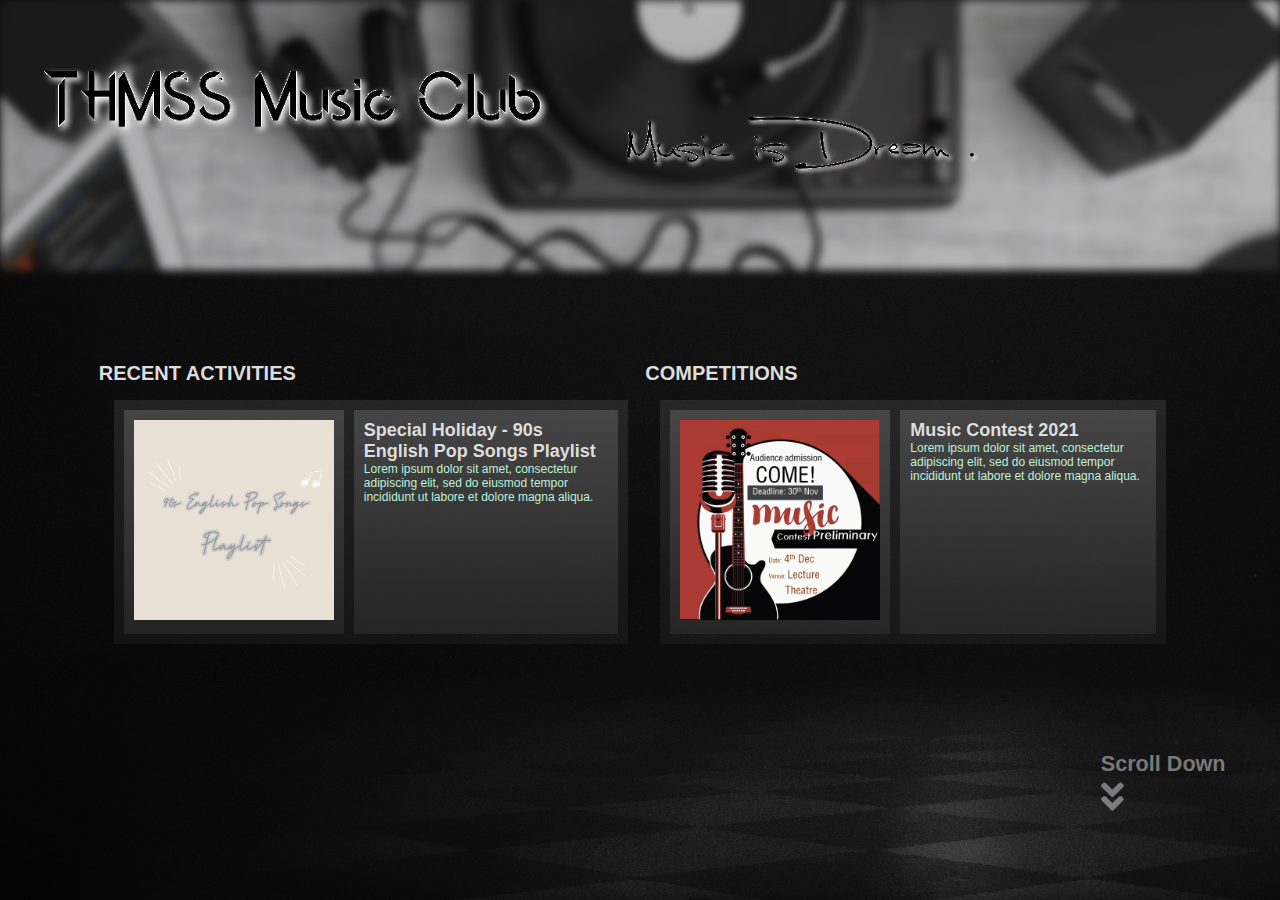
<file: index.html>
<!DOCTYPE html>
<html lang="en" dir="ltr">
  <head>
    <meta charset="utf-8">
    <meta name="viewport" content="width=device-width, initial-scale=1">
    <title>THMSS Music Club - Homepage</title>
    <link rel="stylesheet" href="css/style.css">
    <link rel="stylesheet" href="https://use.fontawesome.com/releases/v5.15.4/css/all.css">
    <!--The above outline link only contains icons. Please inform me if there is any problem with it.-->
  </head>
  <body>
    <div class="container"><!--parent-->
      <div class="page">
        <div class="head-section"><!--head-->
          <img src="img/banner.png" class="head-banner">
          <img src="img/logo.png" class="head-logo">
          <img src="img/slogan.png" class="head-slogan">
        </div>
        <div class="main-section"><!--main-->
          <div class="inner-width">
            <table>
              <tr>
                <td>
                  <div class="main-container">
                    <h2 class="section-subtitle">Recent Activities</h2>
                    <div class="main-box">
                      <div class="grid">
                        <div class="item1"><img src="img/acti5_1.png" style="width: 200px;" class="roll"></div>
                        <div class="item2">
                          <h2>Special Holiday - 90s English Pop Songs Playlist</h2>
                          <p>Lorem ipsum dolor sit amet, consectetur adipiscing elit, sed do eiusmod tempor incididunt ut labore et dolore magna aliqua.</p>
                        </div>
                      </div>
                    </div>
                  </div>
                </td>
                <td>
                  <div class="main-container">
                    <h2 class="section-subtitle">Competitions</h2>
                    <div class="main-box">
                      <div class="grid">
                        <div class="item1"><img src="img/contest.png" style="width: 200px;"></div>
                        <div class="item2">
                          <h2>Music Contest 2021</h2>
                          <p>Lorem ipsum dolor sit amet, consectetur adipiscing elit, sed do eiusmod tempor incididunt ut labore et dolore magna aliqua.</p>
                        </div>
                      </div>
                    </div>
                  </div>
                </td>
              </tr>
            </table>
          </div>
          <div class="bottom">
            <h3>Scroll Down</h3>
            <i class="fas fa-angle-double-down"></i>
          </div>
        </div>
      </div>
        <!--height head = 30vh, main height = 70vh-->
        <!--height head + height main = height nav = 100% page viewport height-->
      <div class="page">
        <div class="nav-section"><!--navigation-->
          <div class="inner-width">
            <h1 class="section-title">Navigation</h1>
            <div class="border"></div>
            <div class="nav-container"><!--navigation boxes-->

              <div class="nav-box"><a href="about.html">
                <div class="nav-icon">
                  <i class="fas fa-info"></i>
                </div>
                <div class="nav-title">About Us</div>
                <div class="nav-desc">
                  Lorem ipsum dolor sit amet, consectetur adipiscing elit, sed do eiusmod tempor incididunt ut labore et dolore magna aliqua.
                </div>
              </a>
              </div>

              <div class="nav-box"><a href="acti.html">
                <div class="nav-icon">
                  <i class="fas fa-compact-disc"></i>
                </div>
                <div class="nav-title">Activities</div>
                <div class="nav-desc">
                  Lorem ipsum dolor sit amet, consectetur adipiscing elit, sed do eiusmod tempor incididunt ut labore et dolore magna aliqua.
                </div>
              </a>
              </div>

              <div class="nav-box"><a href="comp.html">
                <div class="nav-icon">
                  <i class="fas fa-fist-raised"></i>
                </div>
                <div class="nav-title">Competitions</div>
                <div class="nav-desc">
                  Lorem ipsum dolor sit amet, consectetur adipiscing elit, sed do eiusmod tempor incididunt ut labore et dolore magna aliqua.
                </div>
              </a>
              </div>

              <div class="nav-box"><a href="gall.html">
                <div class="nav-icon">
                  <i class="fas fa-photo-video"></i>
                </div>
                <div class="nav-title">Gallery</div>
                <div class="nav-desc">
                  Lorem ipsum dolor sit amet, consectetur adipiscing elit, sed do eiusmod tempor incididunt ut labore et dolore magna aliqua.
                </div>
              </a>
              </div>

              <div class="nav-box"><a href="memb.html">
                <div class="nav-icon">
                  <i class="fas fa-users"></i>
                </div>
                <div class="nav-title">Members</div>
                <div class="nav-desc">
                  Lorem ipsum dolor sit amet, consectetur adipiscing elit, sed do eiusmod tempor incididunt ut labore et dolore magna aliqua.
                </div>
              </a>
              </div>

              <div class="nav-box"><a href="music.html">
                <div class="nav-icon">
                  <i class="fas fa-music"></i>
                </div>
                <div class="nav-title">Music Room</div>
                <div class="nav-desc">
                  Lorem ipsum dolor sit amet, consectetur adipiscing elit, sed do eiusmod tempor incididunt ut labore et dolore magna aliqua.
                </div>
              </a>
              </div>

            </div>
          </div>
        </div>
      </div>
    </div>
  </body>
</html>
</file>
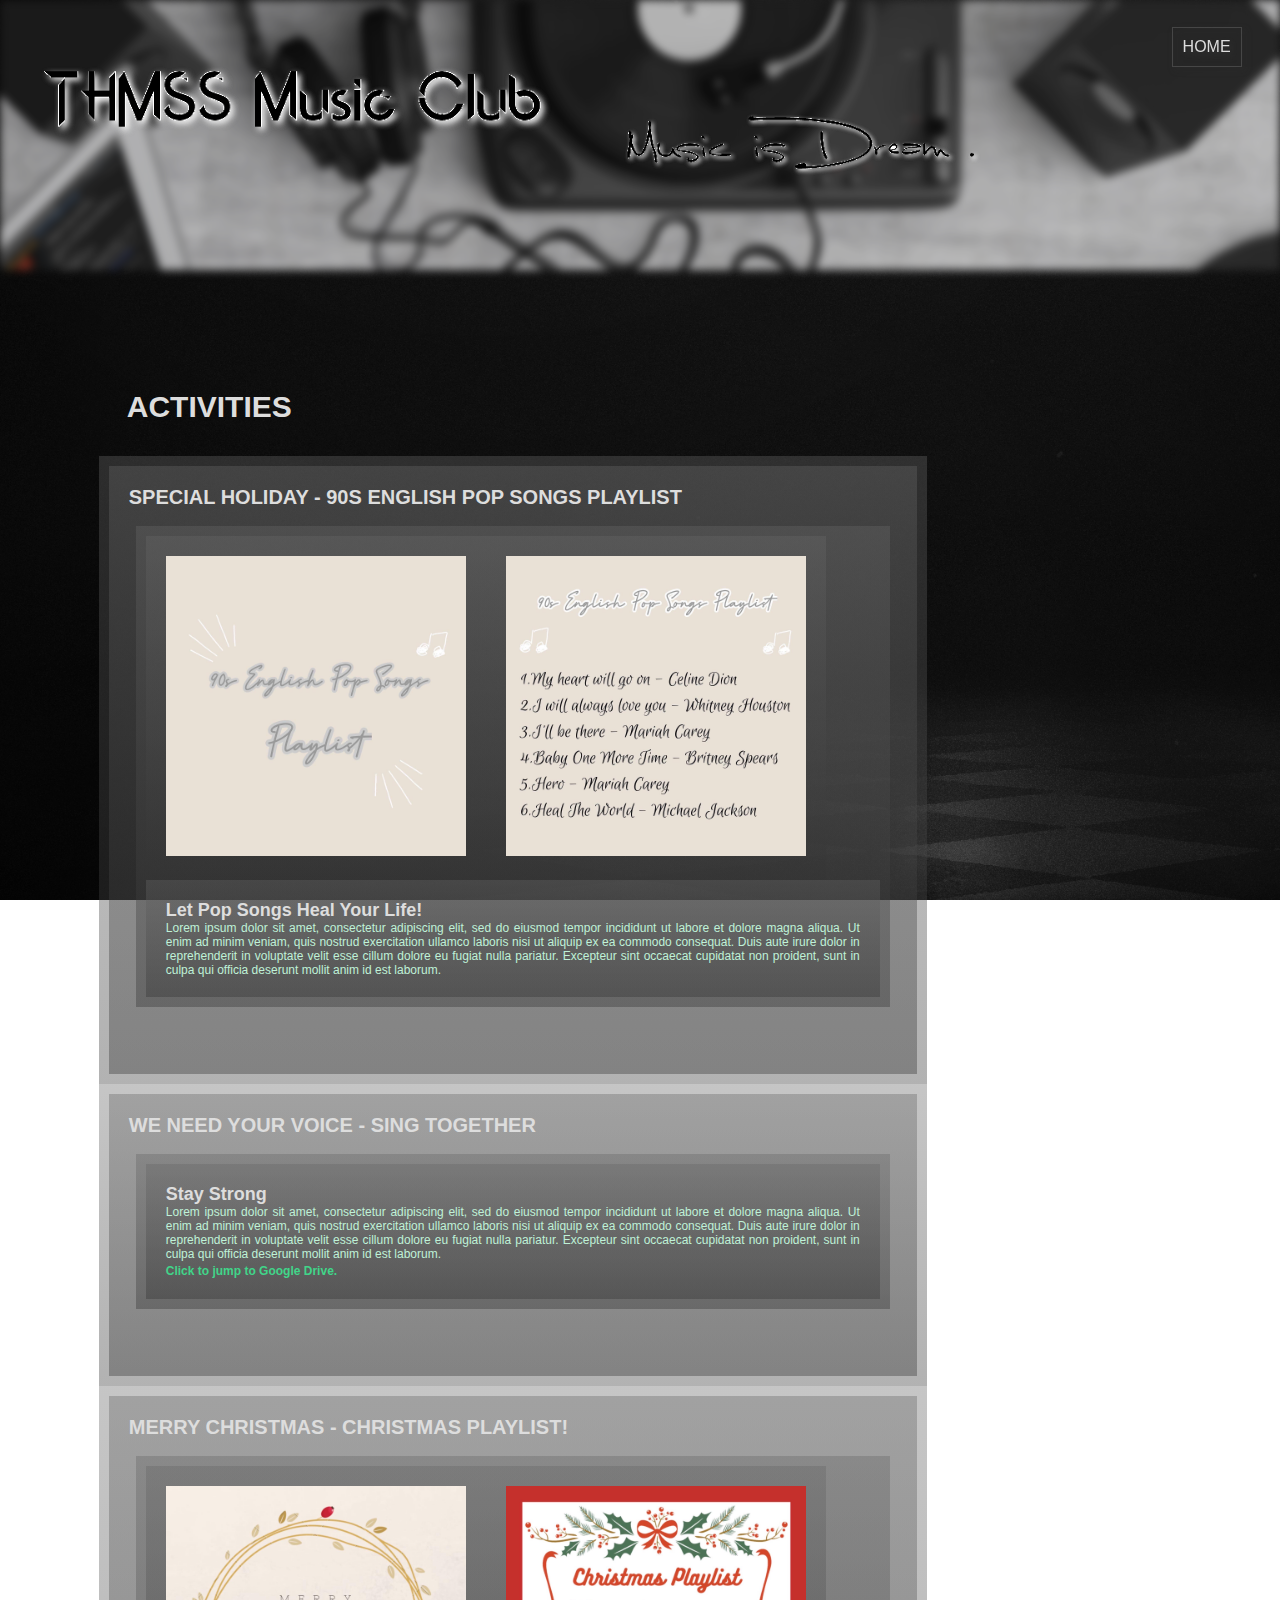
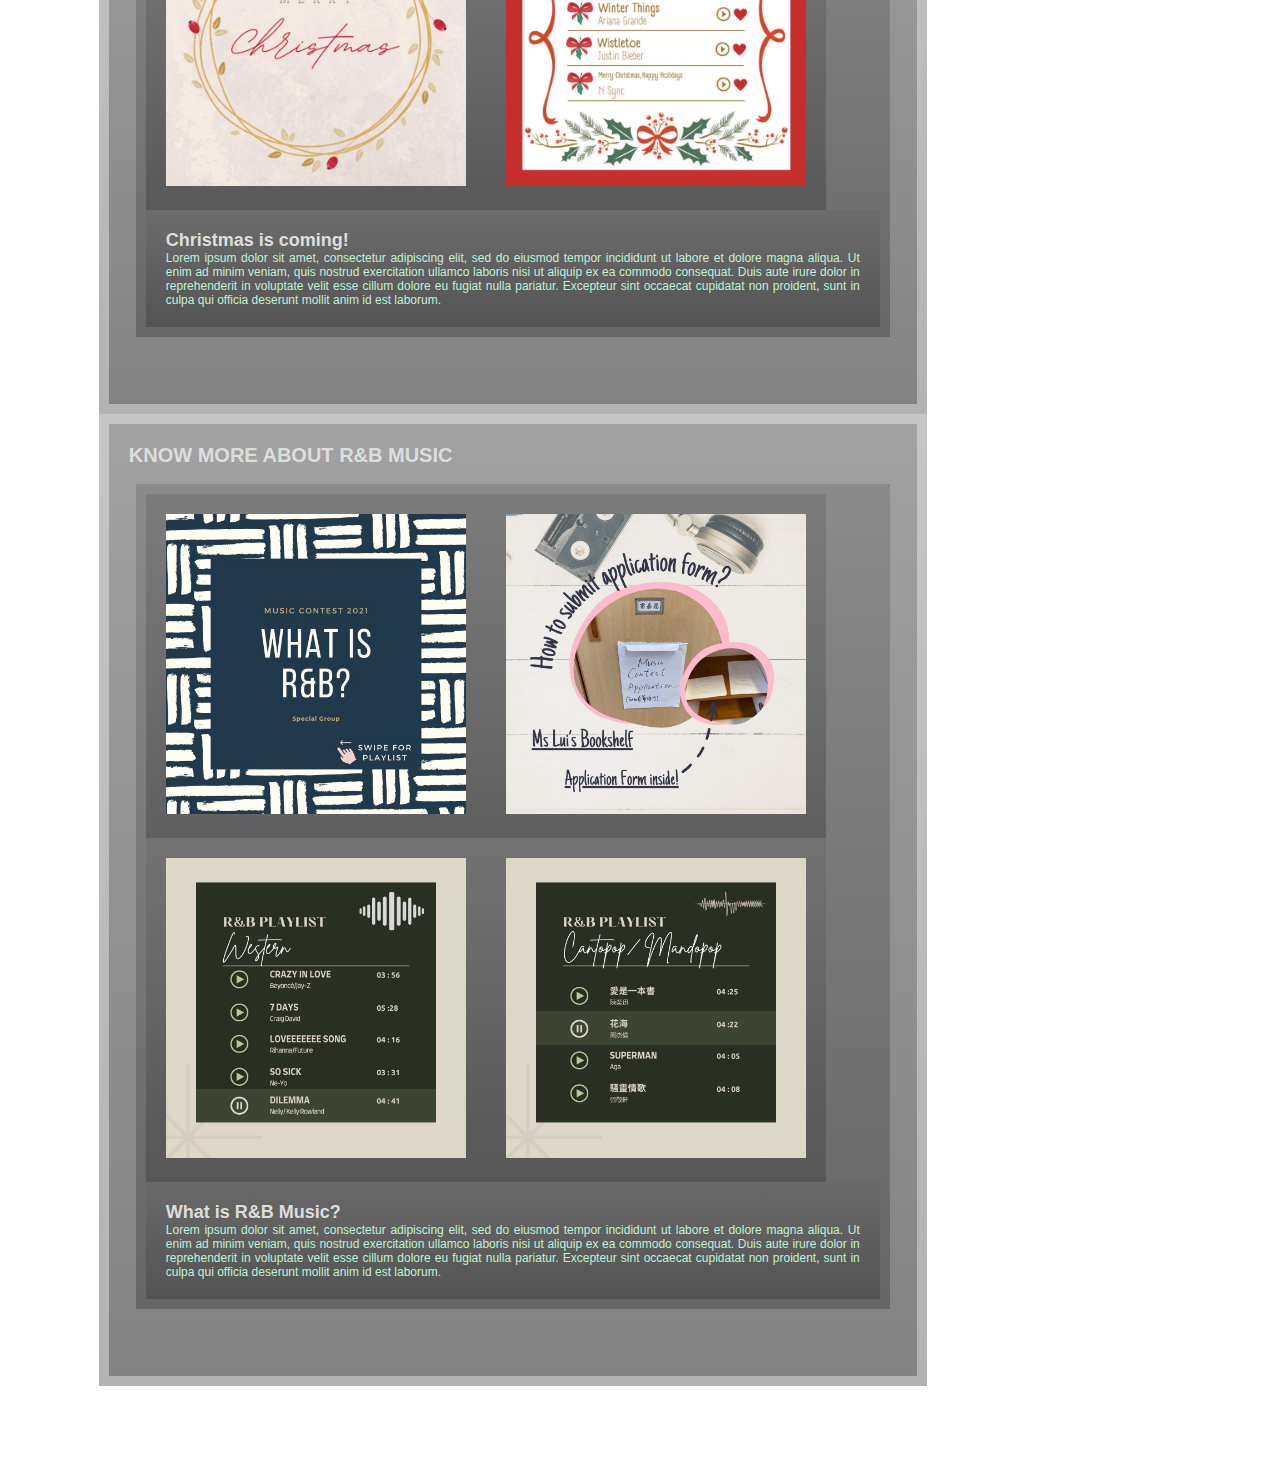
<file: acti.html>
<!DOCTYPE html>
<html lang="en" dir="ltr">
  <head>
    <meta charset="utf-8">
    <meta name="viewport" content="width=device-width, initial-scale=1">
    <title>THMSS Music Club - Activities</title>
    <link rel="stylesheet" href="css/page.css">
    <link rel="stylesheet" href="https://use.fontawesome.com/releases/v5.15.4/css/all.css">
    <!--The above outline link only contains icons. Please inform me if there is any problem with it.-->
  </head>
  <body>
    <div class="container"><!--parent-->
      <div class="page">
        <div class="head-section"><!--head-->
          <img src="img/banner.png" class="head-banner">
          <img src="img/logo.png" class="head-logo">
          <img src="img/slogan.png" class="head-slogan">
        </div>
        <div class="main-section"><!--main-->
          <div class="inner-width">
            <h1 class="section-title">Activities</h1>
            <table>
              <tr>
                <td>
                  <div class="main-container">
                    <h2 class="section-subtitle">Special Holiday - 90s English Pop Songs Playlist</h2>
                    <div class="main-box">
                      <table>
                        <tr>
                          <td><div class="table-img"><img src="img/acti5_1.png" style="width: 300px;"></div></td>
                          <td><div class="table-img"><img src="img/acti5_2.png" style="width: 300px;"></div></td>
                          <td>
                            <div class="table-text">
                              <h2>Let Pop Songs Heal Your Life!</h2>
                              <p>Lorem ipsum dolor sit amet, consectetur adipiscing elit, sed do eiusmod tempor incididunt ut labore et dolore magna aliqua. Ut enim ad minim veniam, quis nostrud exercitation ullamco laboris nisi ut aliquip ex ea commodo consequat. Duis aute irure dolor in reprehenderit in voluptate velit esse cillum dolore eu fugiat nulla pariatur. Excepteur sint occaecat cupidatat non proident, sunt in culpa qui officia deserunt mollit anim id est laborum.</p>
                            </div>
                          </td>
                        </tr>
                      </table>
                    </div>
                  </div>
                </td>
              </tr>
              <tr>
                <td>
                  <div class="main-container">
                    <h2 class="section-subtitle">We Need Your Voice - Sing Together</h2>
                    <div class="main-box">
                      <table>
                        <tr>
                          <td>
                            <div class="table-text">
                              <h2>Stay Strong</h2>
                              <p>Lorem ipsum dolor sit amet, consectetur adipiscing elit, sed do eiusmod tempor incididunt ut labore et dolore magna aliqua. Ut enim ad minim veniam, quis nostrud exercitation ullamco laboris nisi ut aliquip ex ea commodo consequat. Duis aute irure dolor in reprehenderit in voluptate velit esse cillum dolore eu fugiat nulla pariatur. Excepteur sint occaecat cupidatat non proident, sunt in culpa qui officia deserunt mollit anim id est laborum.</p>
                              <a href="https://drive.google.com/drive/folders/1ctP-pE3yzsInaEPjeQO3KXT_rkhlbYww" style="color: #41d589; font-size: 12px;"><b>Click to jump to Google Drive.</b></a>
                            </div>
                          </td>
                        </tr>
                      </table>
                    </div>
                  </div>
                </td>
              </tr>
              <tr>
                <td>
                  <div class="main-container">
                    <h2 class="section-subtitle">Merry Christmas - Christmas Playlist!</h2>
                    <div class="main-box">
                      <table>
                        <tr>
                          <td><div class="table-img"><img src="img/acti2_1.png" style="width: 300px;"></div></td>
                          <td><div class="table-img"><img src="img/acti2_2.png" style="width: 300px;"></div></td>
                          <td>
                            <div class="table-text">
                              <h2>Christmas is coming!</h2>
                              <p>Lorem ipsum dolor sit amet, consectetur adipiscing elit, sed do eiusmod tempor incididunt ut labore et dolore magna aliqua. Ut enim ad minim veniam, quis nostrud exercitation ullamco laboris nisi ut aliquip ex ea commodo consequat. Duis aute irure dolor in reprehenderit in voluptate velit esse cillum dolore eu fugiat nulla pariatur. Excepteur sint occaecat cupidatat non proident, sunt in culpa qui officia deserunt mollit anim id est laborum.</p>
                            </div>
                          </td>
                        </tr>
                      </table>
                    </div>
                  </div>
                </td>
              </tr>
              <tr>
                <td>
                  <div class="main-container">
                    <h2 class="section-subtitle">Know More About R&B Music</h2>
                    <div class="main-box">
                      <table>
                        <tr>
                          <td><div class="table-img"><img src="img/acti1_1.png" style="width: 300px;"></div></td>
                          <td><div class="table-img"><img src="img/acti1_4.png" style="width: 300px;"></div></td>
                          <td><div class="table-img"><img src="img/acti1_2.png" style="width: 300px;"></div></td>
                          <td><div class="table-img"><img src="img/acti1_3.png" style="width: 300px;"></div></td>
                          <td>
                            <div class="table-text">
                              <h2>What is R&B Music?</h2>
                              <p>Lorem ipsum dolor sit amet, consectetur adipiscing elit, sed do eiusmod tempor incididunt ut labore et dolore magna aliqua. Ut enim ad minim veniam, quis nostrud exercitation ullamco laboris nisi ut aliquip ex ea commodo consequat. Duis aute irure dolor in reprehenderit in voluptate velit esse cillum dolore eu fugiat nulla pariatur. Excepteur sint occaecat cupidatat non proident, sunt in culpa qui officia deserunt mollit anim id est laborum.</p>
                            </div>
                          </td>
                        </tr>
                      </table>
                    </div>
                  </div>
                </td>
              </tr>
            </table>
          </div>
          <a href="index.html" class="homeButton">HOME</a>
        </div>
      </div>
      </div>
    </div>
  </body>
</html>
</file>
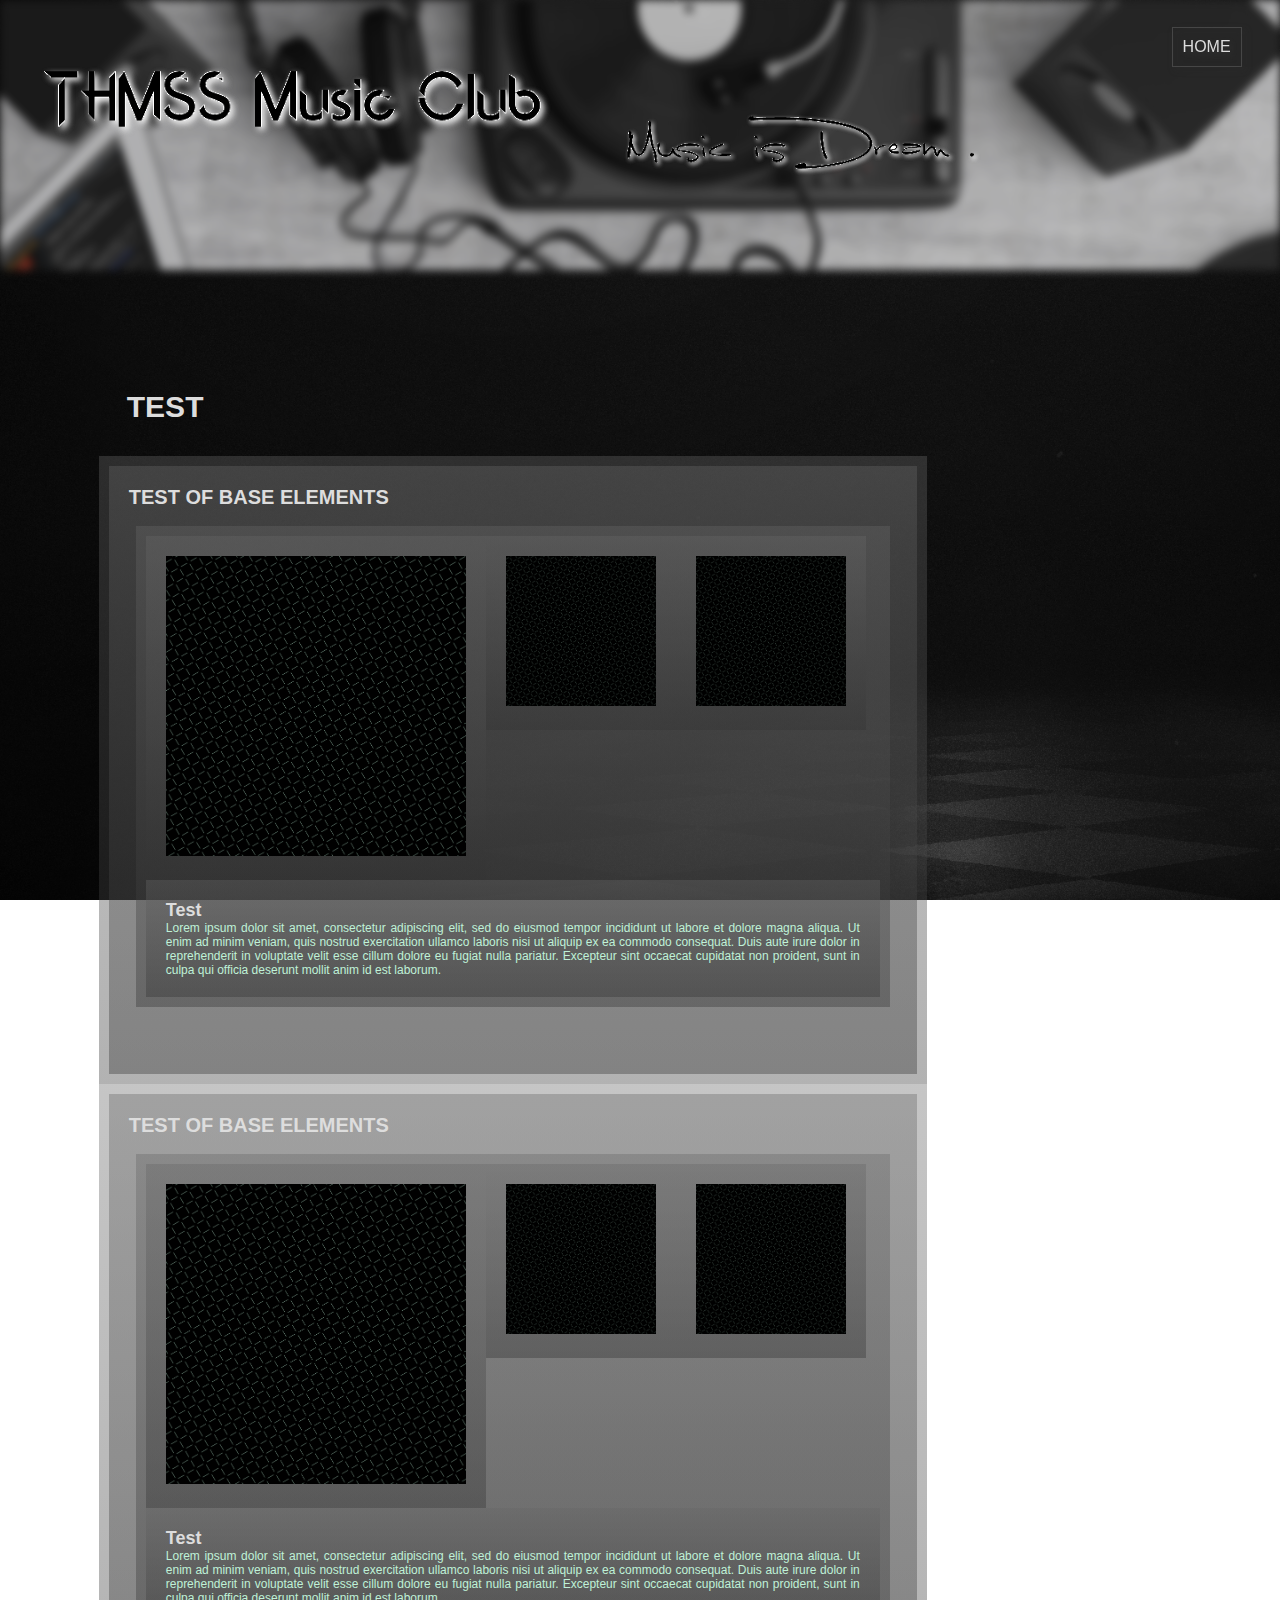
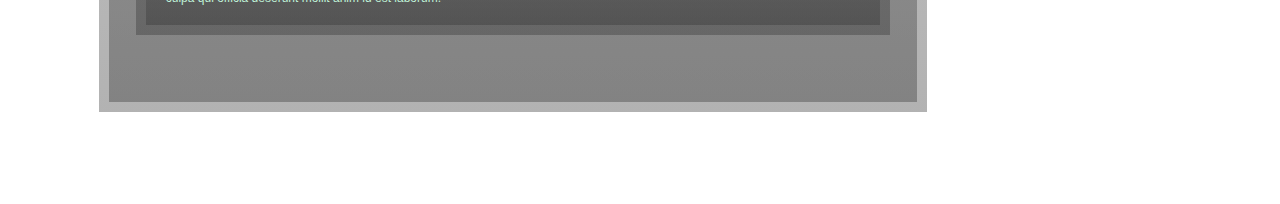
<file: base.html>
<!DOCTYPE html>
<html lang="en" dir="ltr">
  <head>
    <meta charset="utf-8">
    <meta name="viewport" content="width=device-width, initial-scale=1">
    <title>THMSS Music Club</title>
    <link rel="stylesheet" href="css/page.css">
    <link rel="stylesheet" href="https://use.fontawesome.com/releases/v5.15.4/css/all.css">
    <!--The above outline link only contains icons. Please inform me if there is any problem with it.-->
  </head>
  <body>
    <div class="container"><!--parent-->
      <div class="page">
        <div class="head-section"><!--head-->
          <img src="img/banner.png" class="head-banner">
          <img src="img/logo.png" class="head-logo">
          <img src="img/slogan.png" class="head-slogan">
        </div>
        <div class="main-section"><!--main-->
          <div class="inner-width">
            <h1 class="section-title">Test</h1>
            <table>
              <tr>
                <td>
                  <div class="main-container">
                    <h2 class="section-subtitle">test of base elements</h2>
                    <div class="main-box">
                      <table>
                        <tr>
                          <td><div class="table-img"><img src="img/test.png" style="width: 300px;"></div></td>
                          <td><div class="table-img"><img src="img/test.png" style="width: 150px;"></div></td>
                          <td><div class="table-img"><img src="img/test.png" style="width: 150px;"></div></td>
                          <td>
                            <div class="table-text">
                              <h2>Test</h2>
                              <p>Lorem ipsum dolor sit amet, consectetur adipiscing elit, sed do eiusmod tempor incididunt ut labore et dolore magna aliqua. Ut enim ad minim veniam, quis nostrud exercitation ullamco laboris nisi ut aliquip ex ea commodo consequat. Duis aute irure dolor in reprehenderit in voluptate velit esse cillum dolore eu fugiat nulla pariatur. Excepteur sint occaecat cupidatat non proident, sunt in culpa qui officia deserunt mollit anim id est laborum.</p>
                            </div>
                          </td>
                        </tr>
                      </table>
                    </div>
                  </div>
                </td>
              </tr>
              <tr>
                <td>
                  <div class="main-container">
                    <h2 class="section-subtitle">test of base elements</h2>
                    <div class="main-box">
                      <table>
                        <tr>
                          <td><div class="table-img"><img src="img/test.png" style="width: 300px;"></div></td>
                          <td><div class="table-img"><img src="img/test.png" style="width: 150px;"></div></td>
                          <td><div class="table-img"><img src="img/test.png" style="width: 150px;"></div></td>
                          <td>
                            <div class="table-text">
                              <h2>Test</h2>
                              <p>Lorem ipsum dolor sit amet, consectetur adipiscing elit, sed do eiusmod tempor incididunt ut labore et dolore magna aliqua. Ut enim ad minim veniam, quis nostrud exercitation ullamco laboris nisi ut aliquip ex ea commodo consequat. Duis aute irure dolor in reprehenderit in voluptate velit esse cillum dolore eu fugiat nulla pariatur. Excepteur sint occaecat cupidatat non proident, sunt in culpa qui officia deserunt mollit anim id est laborum.</p>
                            </div>
                          </td>
                        </tr>
                      </table>
                    </div>
                  </div>
                </td>
              </tr>
            </table>
          </div>
        </div>
        <a href="index.html" class="homeButton">HOME</a>
      </div>
      </div>
    </div>
  </body>
</html>
</file>
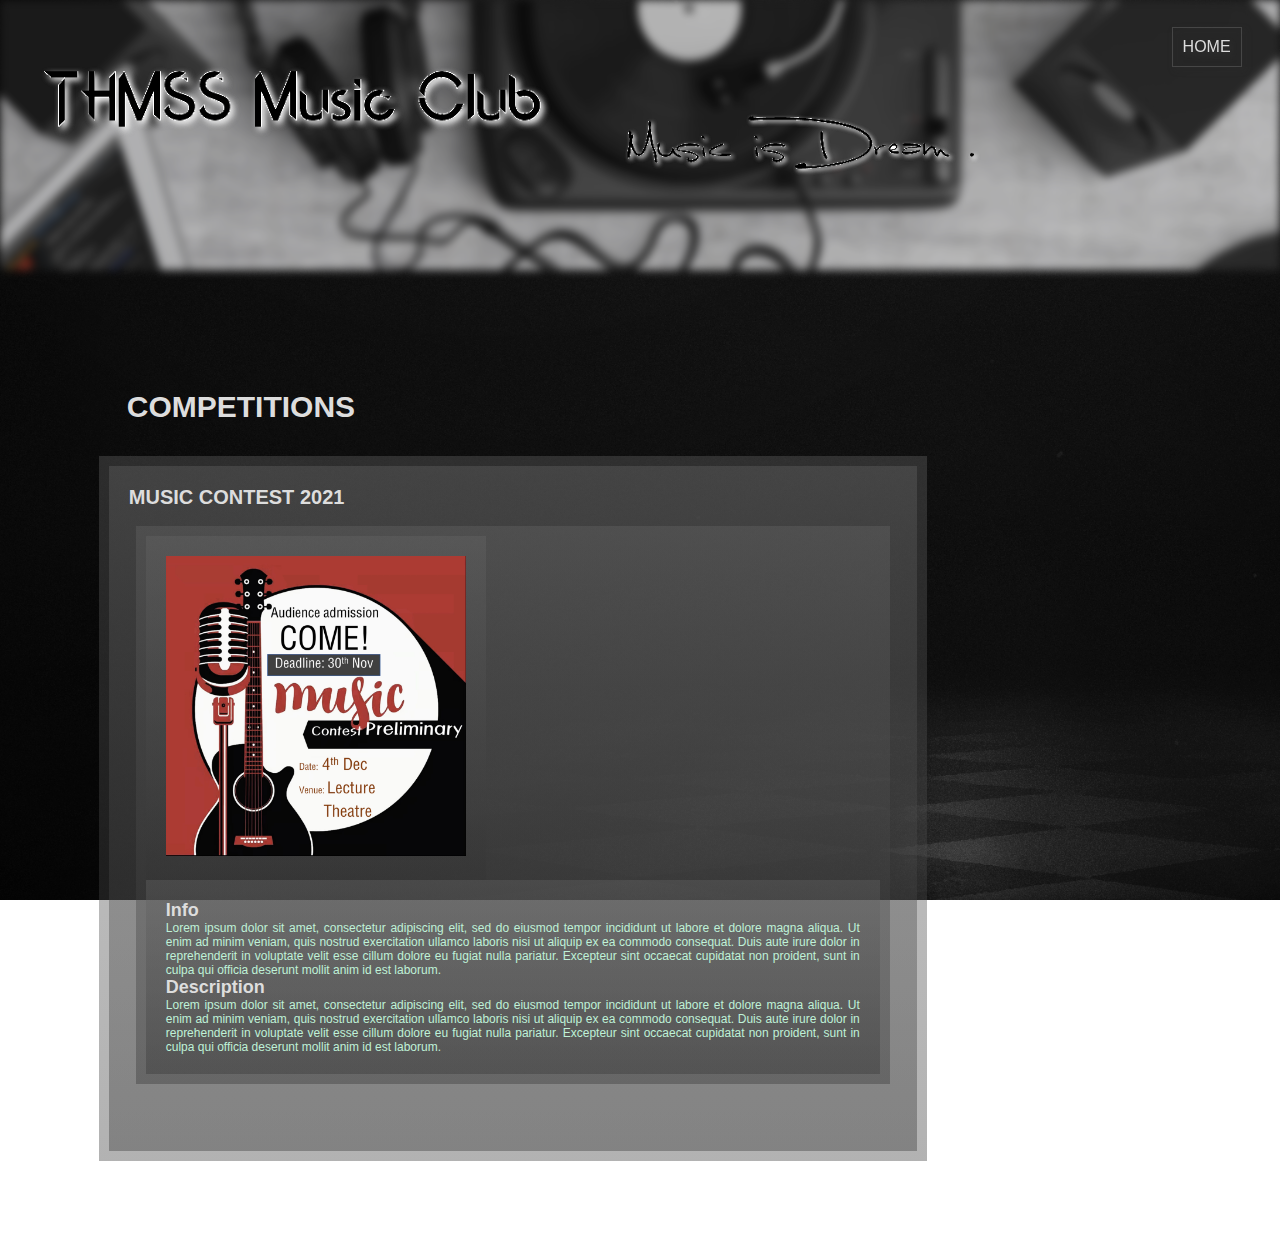
<file: comp.html>
<!DOCTYPE html>
<html lang="en" dir="ltr">
  <head>
    <meta charset="utf-8">
    <meta name="viewport" content="width=device-width, initial-scale=1">
    <title>THMSS Music Club - Competitions</title>
    <link rel="stylesheet" href="css/page.css">
    <link rel="stylesheet" href="https://use.fontawesome.com/releases/v5.15.4/css/all.css">
    <!--The above outline link only contains icons. Please inform me if there is any problem with it.-->
  </head>
  <body>
    <div class="container"><!--parent-->
      <div class="page">
        <div class="head-section"><!--head-->
          <img src="img/banner.png" class="head-banner">
          <img src="img/logo.png" class="head-logo">
          <img src="img/slogan.png" class="head-slogan">
        </div>
        <div class="main-section"><!--main-->
          <div class="inner-width">
            <h1 class="section-title">Competitions</h1>
            <table>
              <tr>
                <td>
                  <div class="main-container">
                    <h2 class="section-subtitle">Music Contest 2021</h2>
                    <div class="main-box">
                      <table>
                        <tr>
                          <td><div class="table-img"><img src="img/contest.png" style="width: 300px;"></div></td>
                          <td>
                            <div class="table-text">
                              <h2>Info</h2>
                              <p>Lorem ipsum dolor sit amet, consectetur adipiscing elit, sed do eiusmod tempor incididunt ut labore et dolore magna aliqua. Ut enim ad minim veniam, quis nostrud exercitation ullamco laboris nisi ut aliquip ex ea commodo consequat. Duis aute irure dolor in reprehenderit in voluptate velit esse cillum dolore eu fugiat nulla pariatur. Excepteur sint occaecat cupidatat non proident, sunt in culpa qui officia deserunt mollit anim id est laborum.</p>
                              <h2>Description</h2>
                              <p>Lorem ipsum dolor sit amet, consectetur adipiscing elit, sed do eiusmod tempor incididunt ut labore et dolore magna aliqua. Ut enim ad minim veniam, quis nostrud exercitation ullamco laboris nisi ut aliquip ex ea commodo consequat. Duis aute irure dolor in reprehenderit in voluptate velit esse cillum dolore eu fugiat nulla pariatur. Excepteur sint occaecat cupidatat non proident, sunt in culpa qui officia deserunt mollit anim id est laborum.</p>
                            </div>
                          </td>
                        </tr>
                      </table>
                    </div>
                  </div>
                </td>
              </tr>
            </table>
          </div>
          <a href="index.html" class="homeButton">HOME</a>
        </div>
      </div>
      </div>
    </div>
  </body>
</html>
</file>
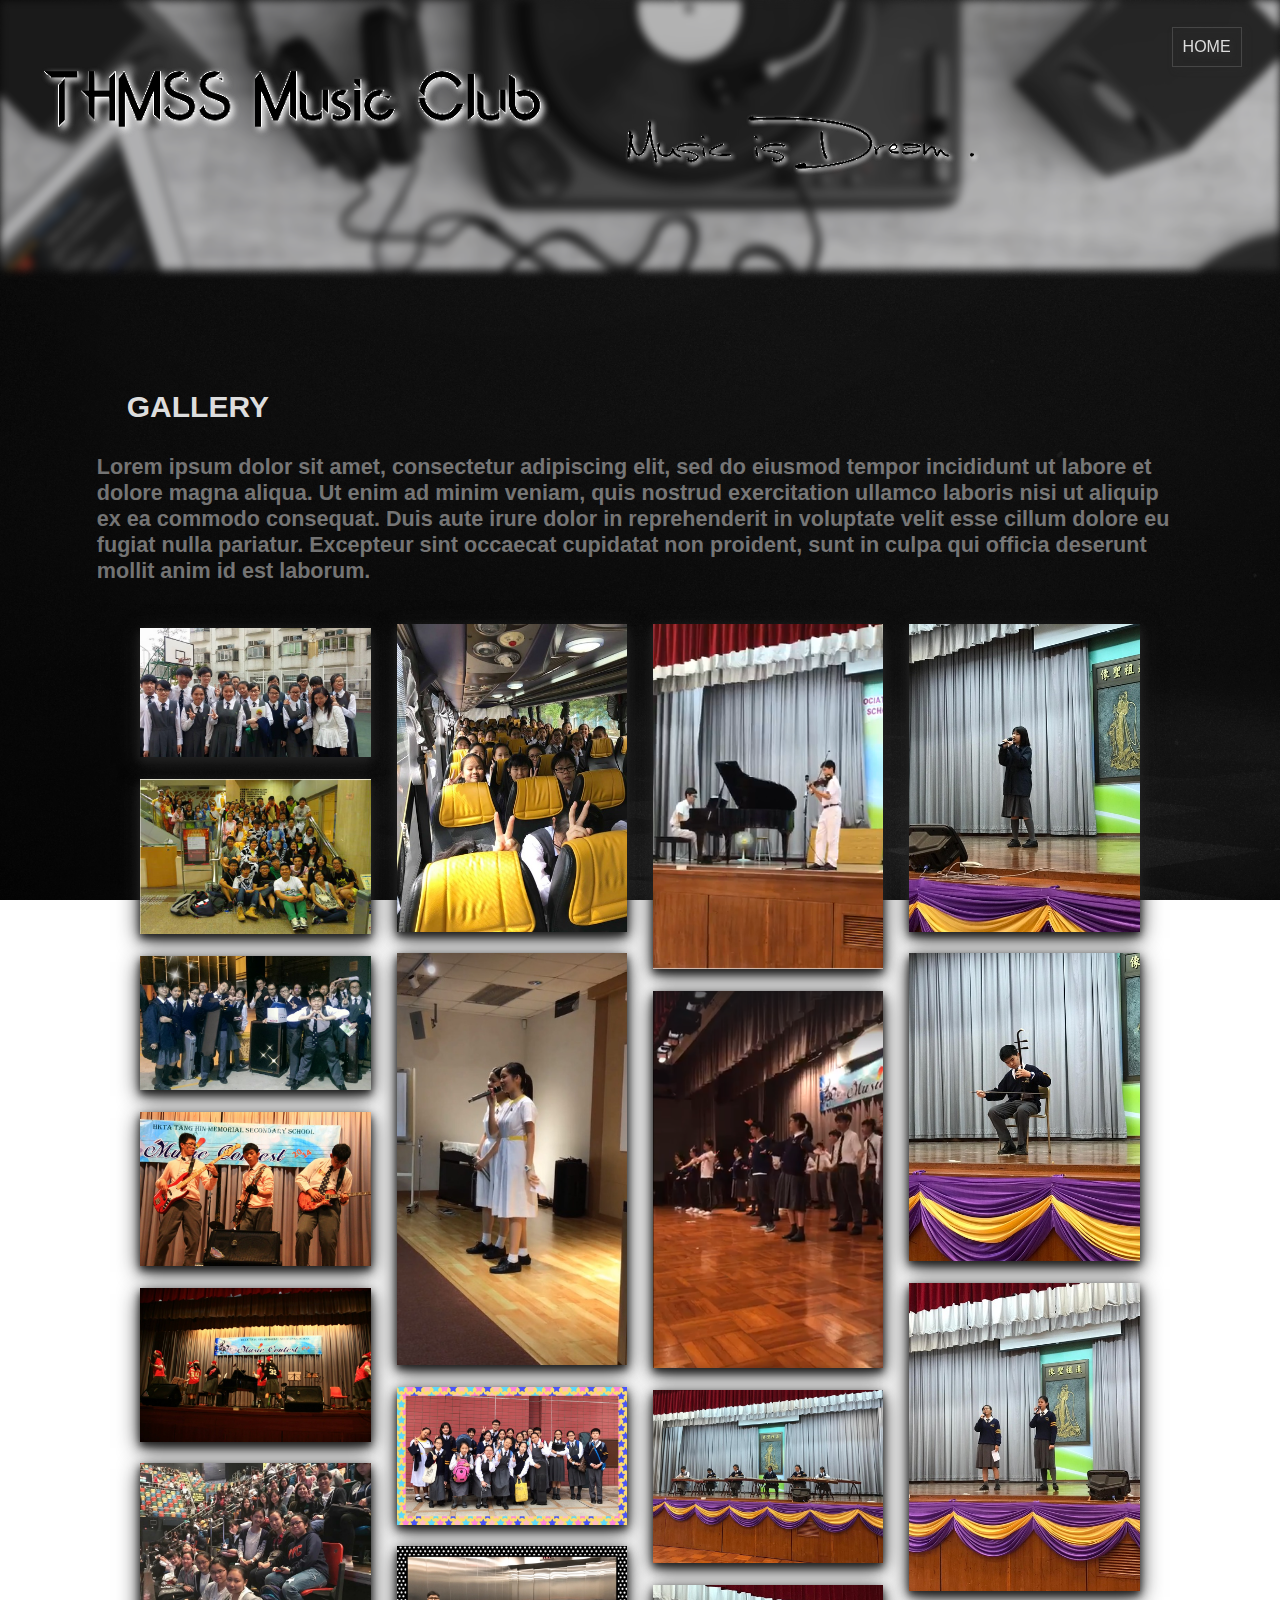
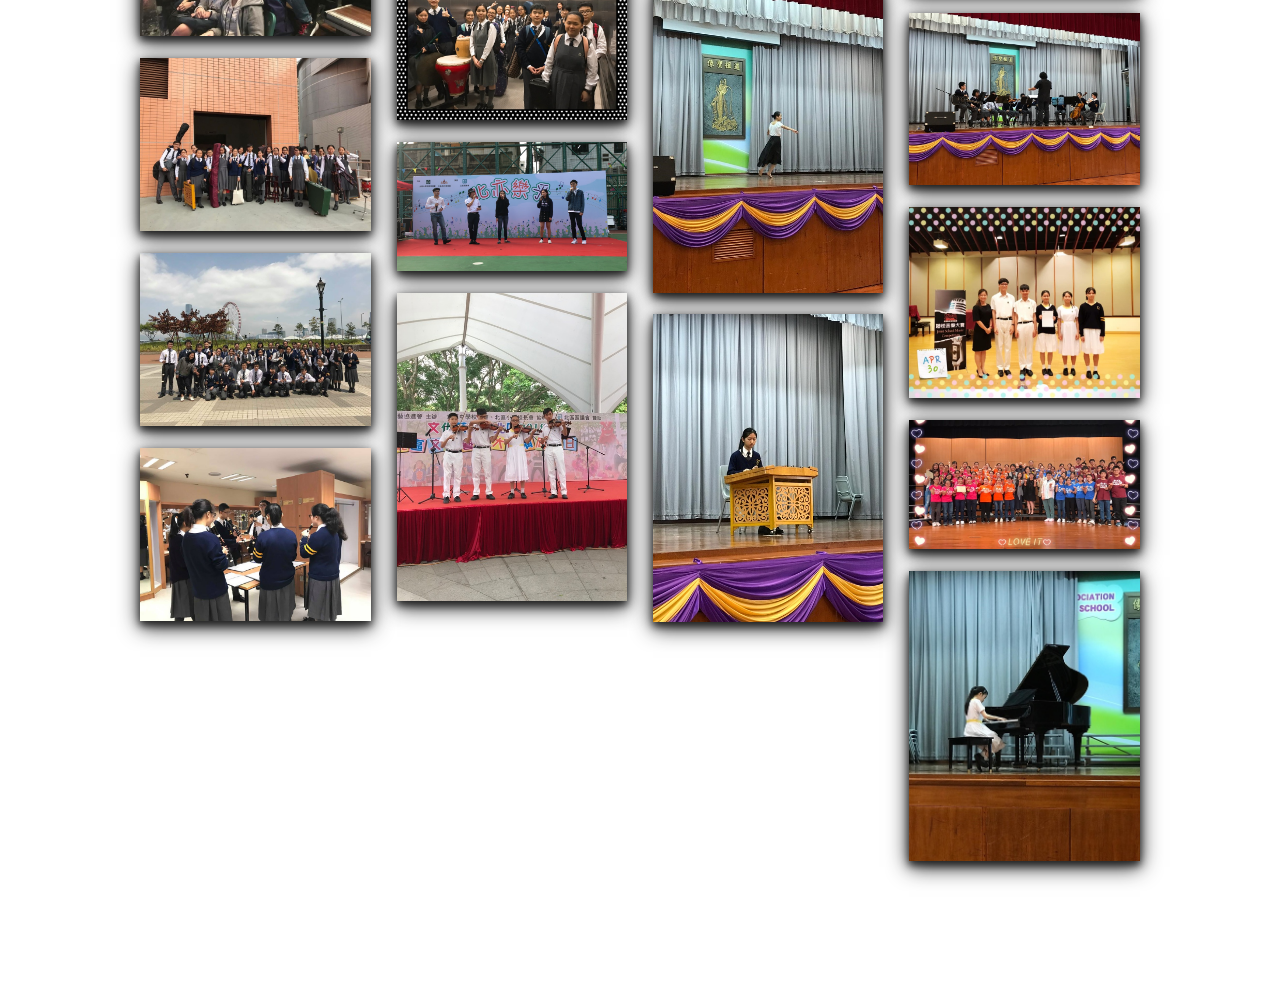
<file: gall.html>
<!DOCTYPE html>
<html lang="en" dir="ltr">
  <head>
    <meta charset="utf-8">
    <meta name="viewport" content="width=device-width, initial-scale=1">
    <title>THMSS Music Club - Gallery</title>
    <link rel="stylesheet" href="css/page.css">
    <link rel="stylesheet" href="https://use.fontawesome.com/releases/v5.15.4/css/all.css">
    <!--The above outline link only contains icons. Please inform me if there is any problem with it.-->
  </head>
  <body>
    <div class="container"><!--parent-->
      <div class="page">
        <div class="head-section"><!--head-->
          <img src="img/banner.png" class="head-banner">
          <img src="img/logo.png" class="head-logo">
          <img src="img/slogan.png" class="head-slogan">
        </div>
        <div class="main-section"><!--main-->
          <div class="inner-width">
            <h1 class="section-title">Gallery</h1>
            <h3>Lorem ipsum dolor sit amet, consectetur adipiscing elit, sed do eiusmod tempor incididunt ut labore et dolore magna aliqua. Ut enim ad minim veniam, quis nostrud exercitation ullamco laboris nisi ut aliquip ex ea commodo consequat. Duis aute irure dolor in reprehenderit in voluptate velit esse cillum dolore eu fugiat nulla pariatur. Excepteur sint occaecat cupidatat non proident, sunt in culpa qui officia deserunt mollit anim id est laborum.</h3>
            <div class="masonry">
              <div class="item"><a href="http://gallery.tanghin.edu.hk/picture.php?/2431/category/100"><img src="img/gallery/1415_1.jpg"></a></div>
              <div class="item"><a href="http://gallery.tanghin.edu.hk/picture.php?/2432/category/100"><img src="img/gallery/1415_2.jpg"></a></div>
              <div class="item"><a href="http://gallery.tanghin.edu.hk/picture.php?/2441/category/100"><img src="img/gallery/1415_3.jpg"></a></div>
              <div class="item"><a href="http://gallery.tanghin.edu.hk/picture.php?/2442/category/100"><img src="img/gallery/1415_4.jpg"></a></div>
              <div class="item"><a href="http://gallery.tanghin.edu.hk/picture.php?/2443/category/100"><img src="img/gallery/1415_5.jpg"></a></div>
              <div class="item"><a href="http://gallery.tanghin.edu.hk/picture.php?/5174/category/238"><img src="img/gallery/1718_1.jpg"></a></div>
              <div class="item"><a href="http://gallery.tanghin.edu.hk/picture.php?/5175/category/238"><img src="img/gallery/1718_2.jpg"></a></div>
              <div class="item"><a href="http://gallery.tanghin.edu.hk/picture.php?/5176/category/238"><img src="img/gallery/1718_3.jpg"></a></div>
              <div class="item"><a href="http://gallery.tanghin.edu.hk/picture.php?/5177/category/238"><img src="img/gallery/1718_4.jpg"></a></div>
              <div class="item"><a href="http://gallery.tanghin.edu.hk/picture.php?/5178/category/238"><img src="img/gallery/1718_5.jpg"></a></div>
              <div class="item"><a href="http://gallery.tanghin.edu.hk/picture.php?/5179/category/238"><img src="img/gallery/1718_6.jpg"></a></div>
              <div class="item"><a href="http://gallery.tanghin.edu.hk/picture.php?/5325/category/254"><img src="img/gallery/1819_1.jpg"></a></div>
              <div class="item"><a href="http://gallery.tanghin.edu.hk/picture.php?/5326/category/254"><img src="img/gallery/1819_2.jpg"></a></div>
              <div class="item"><a href="http://gallery.tanghin.edu.hk/picture.php?/5329/category/254"><img src="img/gallery/1819_3.jpg"></a></div>
              <div class="item"><a href="http://gallery.tanghin.edu.hk/picture.php?/5330/category/254"><img src="img/gallery/1819_4.jpg"></a></div>
              <div class="item"><a href="http://gallery.tanghin.edu.hk/picture.php?/5331/category/254"><img src="img/gallery/1819_5.jpg"></a></div>
              <div class="item"><a href="http://gallery.tanghin.edu.hk/picture.php?/5332/category/254"><img src="img/gallery/1819_6.jpg"></a></div>
              <div class="item"><a href="http://gallery.tanghin.edu.hk/picture.php?/5421/category/254"><img src="img/gallery/1819_7.jpg"></a></div>
              <div class="item"><a href="http://gallery.tanghin.edu.hk/picture.php?/5422/category/254"><img src="img/gallery/1819_8.jpg"></a></div>
              <div class="item"><a href="http://gallery.tanghin.edu.hk/picture.php?/5423/category/254"><img src="img/gallery/1819_9.jpg"></a></div>
              <div class="item"><a href="http://gallery.tanghin.edu.hk/picture.php?/5424/category/254"><img src="img/gallery/1819_10.jpg"></a></div>
              <div class="item"><a href="http://gallery.tanghin.edu.hk/picture.php?/5425/category/254"><img src="img/gallery/1819_11.jpg"></a></div>
              <div class="item"><a href="http://gallery.tanghin.edu.hk/picture.php?/5426/category/254"><img src="img/gallery/1819_12.jpg"></a></div>
              <div class="item"><a href="http://gallery.tanghin.edu.hk/picture.php?/5427/category/254"><img src="img/gallery/1819_13.jpg"></a></div>
              <div class="item"><a href="http://gallery.tanghin.edu.hk/picture.php?/5559/category/254"><img src="img/gallery/1819_14.jpg"></a></div>
              <div class="item"><a href="http://gallery.tanghin.edu.hk/picture.php?/5560/category/254"><img src="img/gallery/1819_15.jpg"></a></div>
              <div class="item"><a href="http://gallery.tanghin.edu.hk/picture.php?/5561/category/254"><img src="img/gallery/1819_16.jpg"></a></div>
              <!--legacy-->
              <!--
                <a href="http://gallery.tanghin.edu.hk/picture.php?/2431/category/100" class="item"><img src="img/gallery/1415_1.jpg"></a>
                <a href="http://gallery.tanghin.edu.hk/picture.php?/2432/category/100" class="item"><img src="img/gallery/1415_2.jpg"></a>
                <a href="http://gallery.tanghin.edu.hk/picture.php?/2441/category/100" class="item"><img src="img/gallery/1415_3.jpg"></a>
                <a href="http://gallery.tanghin.edu.hk/picture.php?/2442/category/100" class="item"><img src="img/gallery/1415_4.jpg"></a>
                <a href="http://gallery.tanghin.edu.hk/picture.php?/2443/category/100" class="item"><img src="img/gallery/1415_5.jpg"></a>
                <a href="http://gallery.tanghin.edu.hk/picture.php?/5174/category/238" class="item"><img src="img/gallery/1718_1.jpg"></a>
                <a href="http://gallery.tanghin.edu.hk/picture.php?/5175/category/238" class="item"><img src="img/gallery/1718_2.jpg"></a>
                <a href="http://gallery.tanghin.edu.hk/picture.php?/5176/category/238" class="item"><img src="img/gallery/1718_3.jpg"></a>
                <a href="http://gallery.tanghin.edu.hk/picture.php?/5177/category/238" class="item"><img src="img/gallery/1718_4.jpg"></a>
                <a href="http://gallery.tanghin.edu.hk/picture.php?/5178/category/238" class="item"><img src="img/gallery/1718_5.jpg"></a>
                <a href="http://gallery.tanghin.edu.hk/picture.php?/5179/category/238" class="item"><img src="img/gallery/1718_6.jpg"></a>
                <a href="http://gallery.tanghin.edu.hk/picture.php?/5325/category/254" class="item"><img src="img/gallery/1819_1.jpg"></a>
                <a href="http://gallery.tanghin.edu.hk/picture.php?/5326/category/254" class="item"><img src="img/gallery/1819_2.jpg"></a>
                <a href="http://gallery.tanghin.edu.hk/picture.php?/5329/category/254" class="item"><img src="img/gallery/1819_3.jpg"></a>
                <a href="http://gallery.tanghin.edu.hk/picture.php?/5330/category/254" class="item"><img src="img/gallery/1819_4.jpg"></a>
                <a href="http://gallery.tanghin.edu.hk/picture.php?/5331/category/254" class="item"><img src="img/gallery/1819_5.jpg"></a>
                <a href="http://gallery.tanghin.edu.hk/picture.php?/5332/category/254" class="item"><img src="img/gallery/1819_6.jpg"></a>
                <a href="http://gallery.tanghin.edu.hk/picture.php?/5421/category/254" class="item"><img src="img/gallery/1819_7.jpg"></a>
                <a href="http://gallery.tanghin.edu.hk/picture.php?/5422/category/254" class="item"><img src="img/gallery/1819_8.jpg"></a>
                <a href="http://gallery.tanghin.edu.hk/picture.php?/5423/category/254" class="item"><img src="img/gallery/1819_9.jpg"></a>
                <a href="http://gallery.tanghin.edu.hk/picture.php?/5424/category/254" class="item"><img src="img/gallery/1819_10.jpg"></a>
                <a href="http://gallery.tanghin.edu.hk/picture.php?/5425/category/254" class="item"><img src="img/gallery/1819_11.jpg"></a>
                <a href="http://gallery.tanghin.edu.hk/picture.php?/5426/category/254" class="item"><img src="img/gallery/1819_12.jpg"></a>
                <a href="http://gallery.tanghin.edu.hk/picture.php?/5427/category/254" class="item"><img src="img/gallery/1819_13.jpg"></a>
                <a href="http://gallery.tanghin.edu.hk/picture.php?/5559/category/254" class="item"><img src="img/gallery/1819_14.jpg"></a>
                <a href="http://gallery.tanghin.edu.hk/picture.php?/5560/category/254" class="item"><img src="img/gallery/1819_15.jpg"></a>
                <a href="http://gallery.tanghin.edu.hk/picture.php?/5561/category/254" class="item"><img src="img/gallery/1819_16.jpg"></a>
              -->
            </div>
          </div>
        </div>
        <a href="index.html" class="homeButton">HOME</a>
      </div>
    </div>
  </body>
</html>
</file>
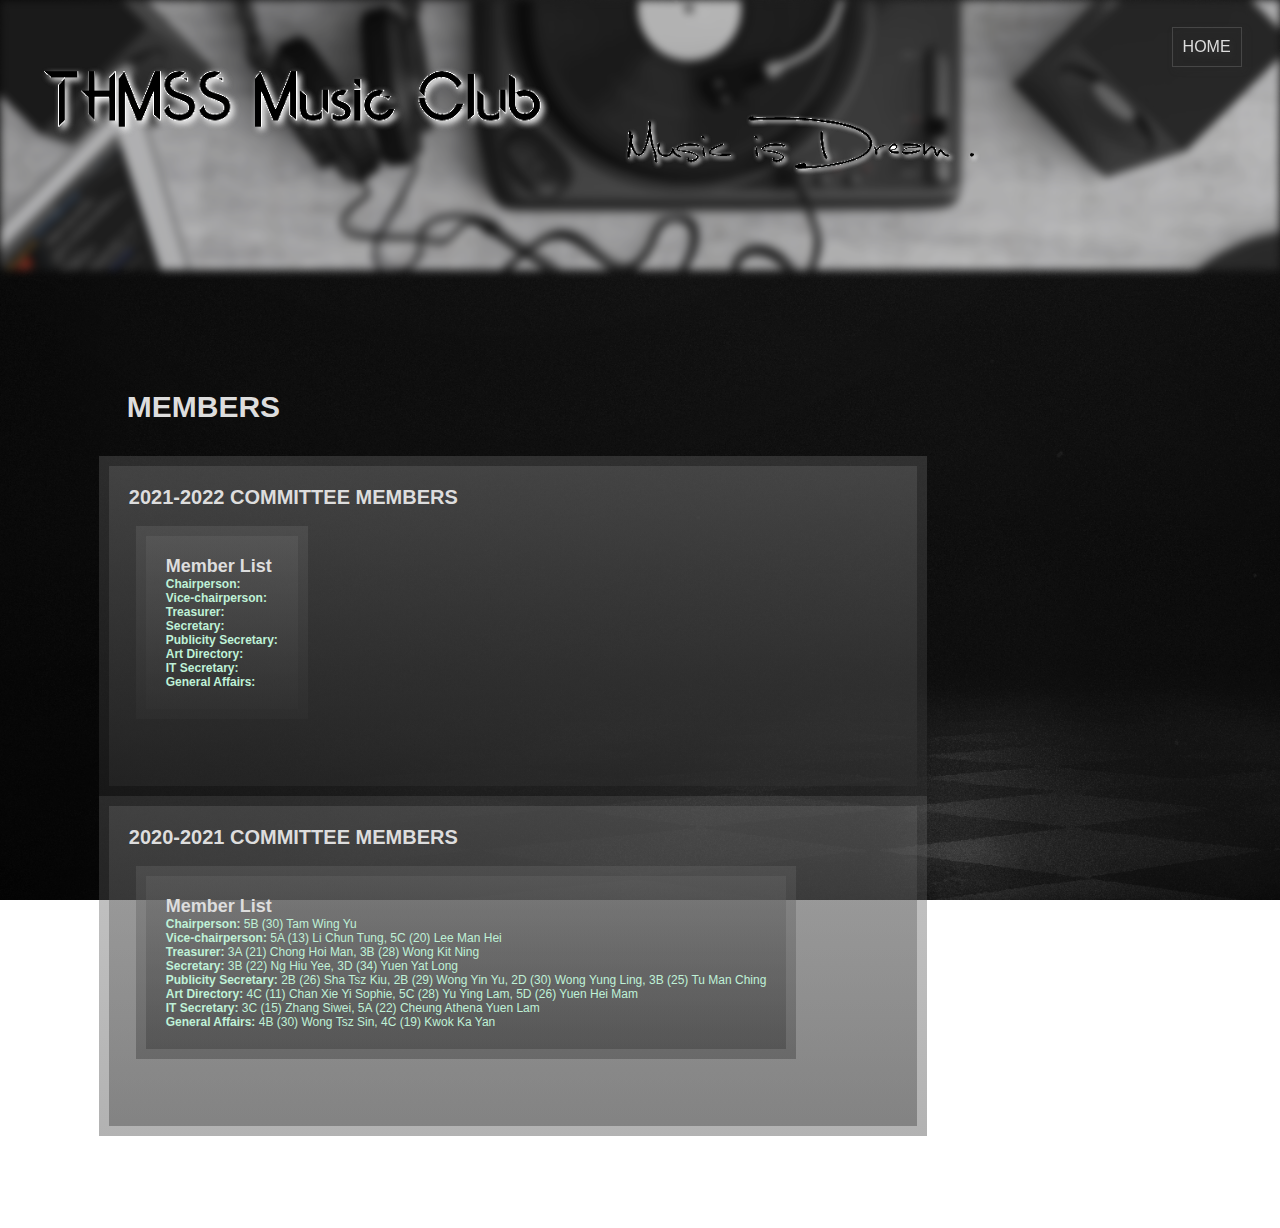
<file: memb.html>
<!DOCTYPE html>
<html lang="en" dir="ltr">
  <head>
    <meta charset="utf-8">
    <meta name="viewport" content="width=device-width, initial-scale=1">
    <title>THMSS Music Club - Members</title>
    <link rel="stylesheet" href="css/page.css">
    <link rel="stylesheet" href="https://use.fontawesome.com/releases/v5.15.4/css/all.css">
    <!--The above outline link only contains icons. Please inform me if there is any problem with it.-->
  </head>
  <body>
    <div class="container"><!--parent-->
      <div class="page">
        <div class="head-section"><!--head-->
          <img src="img/banner.png" class="head-banner">
          <img src="img/logo.png" class="head-logo">
          <img src="img/slogan.png" class="head-slogan">
        </div>
        <div class="main-section"><!--main-->
          <div class="inner-width">
            <h1 class="section-title">Members</h1>
            <table>
              <tr>
                <td>
                  <div class="main-container">
                    <h2 class="section-subtitle">2021-2022 Committee Members</h2>
                    <div class="main-box">
                      <table>
                        <tr>
                          <td>
                            <div class="table-text">
                              <h2>Member List</h2>
                              <p><b>Chairperson:</b> </p>
                              <p><b>Vice-chairperson:</b> </p>
                              <p><b>Treasurer:</b> </p>
                              <p><b>Secretary:</b> </p>
                              <p><b>Publicity Secretary:</b> </p>
                              <p><b>Art Directory:</b> </p>
                              <p><b>IT Secretary:</b> </p>
                              <p><b>General Affairs:</b> </p>
                            </div>
                          </td>
                        </tr>
                      </table>
                    </div>
                  </div>
                </td>
              </tr>
              <tr>
                <td>
                  <div class="main-container">
                    <h2 class="section-subtitle">2020-2021 Committee Members</h2>
                    <div class="main-box">
                      <table>
                        <tr>
                          <td>
                            <div class="table-text">
                              <h2>Member List</h2>
                              <p><b>Chairperson:</b> 5B (30) Tam Wing Yu</p>
                              <p><b>Vice-chairperson:</b> 5A (13) Li Chun Tung, 5C (20) Lee Man Hei</p>
                              <p><b>Treasurer:</b> 3A (21) Chong Hoi Man, 3B (28) Wong Kit Ning</p>
                              <p><b>Secretary:</b> 3B (22) Ng Hiu Yee, 3D (34) Yuen Yat Long</p>
                              <p><b>Publicity Secretary:</b> 2B (26) Sha Tsz Kiu,  2B (29) Wong Yin Yu, 2D (30) Wong Yung Ling, 3B (25) Tu Man Ching</p>
                              <p><b>Art Directory:</b> 4C (11) Chan Xie Yi Sophie, 5C (28) Yu Ying Lam, 5D (26) Yuen Hei Mam</p>
                              <p><b>IT Secretary:</b> 3C (15) Zhang Siwei, 5A (22) Cheung Athena Yuen Lam </p>
                              <p><b>General Affairs:</b> 4B (30) Wong Tsz Sin, 4C (19) Kwok Ka Yan</p>
                            </div>
                          </td>
                        </tr>
                      </table>
                    </div>
                  </div>
                </td>
              </tr>
            </table>
          </div>
          <a href="index.html" class="homeButton">HOME</a>
        </div>
      </div>
      </div>
    </div>
  </body>
</html>
</file>
<file: css/style.css>
html {
  background-image: url("../img/bg.jpg");
  background-repeat: no-repeat;
  background-position: center;
  background-attachment: fixed;
  background-size: cover;
  color: white;
}

a {
  text-decoration: none;
  color: white;
}

a:visited {
  text-decoration: none;
  color: white;
}

*{
  margin: 0;
  padding: 0;
  font-family: "montserrat", sans-serif;
  box-sizing: border-box;
}

h1 {
  color: #ddd;
  font-size: 24px;
}

h2 {
  color: #ddd;
  font-size: 18px;
}

h3 {
  color: #dddddd80;
  font-size: 2.4vh;
}

p {
  color: #bff1d7;
  font-size: 12px;
}

body {
  list-style-type: none;
}

.grid {
  display: grid;
  grid-template-areas:
    'image text text';
  gap: 10px;
  background-image: linear-gradient(to top, #33333340, #66666640);
  padding: 10px;
}

.grid > div {
  background-image: linear-gradient(to top, #33333380, #66666680);
  padding: 10px 10px;
}

.item1 {grid-area: image; text-align: center;}
.item2 {grid-area: text; text-align: left;}

.head-section {
  height: 30vh;
}

.main-section {
  height: 70vh;
  padding: 8vh 4vw;
  margin: 2vh 2vw;
}

.nav-section {
  padding: 5vh 0;
  height: 100vh;
}

.container {
  scroll-snap-type: y mandatory;
  overflow-y: scroll;
  overflow-x: hidden;
  height: 100vh;
}

.page {
  width: 100vw;
  height: 100vh;
  scroll-snap-align: start;
}

.head-banner {
  width: 100vw;
  height: 30vh;
  object-fit: cover;
  object-position: top;
  filter: blur(4px) brightness(0.8);
}

.head-logo {
  position: relative;
  bottom: 20vh;
  left: 25vw;
  width: 50vw;
  height: auto;
  transform: translate(-50%, -50%);
  filter: drop-shadow(3px 3px 3px #7c7c7c) brightness(2.0) blur(0.6px);
}

.head-slogan {
  position: relative;
  bottom: 20vh;
  left: 18vw;
  width: 45vw;
  height: auto;
  transform: translate(-50%, -50%);
  filter: drop-shadow(2px 2px 2px #7c7c7c) brightness(2.0) blur(0.5px);
}

.inner-width {
  margin: auto;
  padding: 0 20px;
  width: 100%;
  max-width: 1200px;
  overflow: hidden;
}

.main-container {
  display: grid;
  display: flex;
  flex-wrap: wrap;
  justify-content: left;
}

.main-box {
  max-width: 100%;
  padding: 10px;
  margin: 5px;
  text-align: left;
}

.section-subtitle {
    text-align: left;
    color: #ddd;
    text-transform: uppercase;
    font-size: 20px;
}

.section-title {
  text-align: center;
  color: #ddd;
  text-transform: uppercase;
  font-size: 30px;
}

.border {
  width: 160px;
  height: 2px;
  background-color: #fff;
  margin: 40px auto;
}

.nav-container {
  display: flex;
  flex-wrap: wrap;
  justify-content: center;
}

.nav-box {
  max-width: 33.33%;
  padding: 10px;
  text-align: center;
  color: #ddd;
  cursor: pointer;
}

.nav-icon {
  display: inline-block;
  width: 70px;
  height: 70px;
  border: 3px solid #fff;
  color: #fff;
  transform: rotate(45deg);
  margin-bottom: 30px;
  margin-top: 16px;
  transition: 0.2s linear;
}

.nav-icon i{
  line-height: 70px;
  transform: rotate(-45deg);
  font-size: 24px;
}

.nav-box:hover .nav-icon{
  background-color: #fff;
  color: #444;
}

.nav-title {
  font-size: 18px;
  text-transform: uppercase;
  margin-bottom: 10px;
}

.nav-desc {
  font-size: 14px;
}

.bottom {
  position: relative;
  color: #dddddd;
  font-size: 4vh;
  left: 80vw;
  top: 10vh;
  animation-name: flt;
  animation-duration: 2s;
  animation-timing-function: ease-in-out;
  animation-iteration-count: infinite;
  color: #dddddd80;
}

.homeButton {
  position: absolute;
  text-align: center;
  float: right;
  display: block;
  text-decoration: none;
  top: 5vh;
  right: 5vw;
  color: #ddd;
  padding: 15px;
  transition: 0.2s linear;
  border: 1px solid;
  border-color: #66666680;
  filter: drop-shadow(3px 3px 3px #333);
}

.homeButton:hover {
  background-color: #fff;
  color: #444;
  border-color: inherit;
  filter: drop-shadow(3px 3px 3px #777);
}

@keyframes flt {
  0% {top: 10vh;}
  50% {top: 8vh;}
  100%: {top: 12vh;}
}

@media screen and (max-width: 960px) {
  .nav-box {
    max-width: 45%;
  }
}

@media screen and (max-width: 768px) {
  .nav-box {
    max-width: 50%;
  }
}

@media screen and (max-width: 480px) {
  .nav-box {
    max-width: 100%;
  }
}
</file>
<file: css/page.css>
html {
  background-image: url("../img/bg.jpg");
  background-repeat: no-repeat;
  background-position: center;
  background-attachment: fixed;
  background-size: cover;
  color: white;
}

a {
  text-decoration: none;
  color: white;
}

a:visited {
  text-decoration: none;
  color: white;
}

*{
  margin: 0;
  padding: 0;
  font-family: "montserrat", sans-serif;
  box-sizing: border-box;
}

h1 {
  color: #ddd;
  font-size: 24px;
  padding: 30px;
}

h2 {
  color: #ddd;
  font-size: 18px;
}

h3 {
  color: #dddddd80;
  font-size: 2.4vh;
}

p {
  color: #bff1d7;
  font-size: 12px;
}

body {
  list-style-type: none;
}

tr, td {
  background-image: linear-gradient(to top, #33333360, #66666660);
  text-align: justify;
  float: left;
}

td {
  padding: 20px;
}

tr {
  padding: 10px;
}

.head-section {
  height: 30vh;
}

.main-section {
  padding: 8vh 4vw;
  margin: 2vh 2vw;
}

.container {
  scroll-snap-type: y mandatory;
  overflow: hidden;
}

.page {
  width: 100vw;
  scroll-snap-align: start;
}

.head-banner {
  width: 100vw;
  height: 30vh;
  object-fit: cover;
  object-position: top;
  filter: blur(4px) brightness(0.8);
}

.head-logo {
  position: relative;
  bottom: 20vh;
  left: 25vw;
  width: 50vw;
  height: auto;
  transform: translate(-50%, -50%);
  filter: drop-shadow(3px 3px 3px #7c7c7c) brightness(2.0) blur(0.6px);
}

.head-slogan {
  position: relative;
  bottom: 20vh;
  left: 18vw;
  width: 45vw;
  height: auto;
  transform: translate(-50%, -50%);
  filter: drop-shadow(2px 2px 2px #7c7c7c) brightness(2.0) blur(0.5px);
}

.inner-width {
  margin: auto;
  padding: 0 20px;
  width: 100%;
  max-width: 100%;
}

.main-container {
  display: flex;
  flex-wrap: wrap;
  justify-content: left;
  width: 60vw;
}

.main-box {
  width: 100%;
  padding-top: 10px;
  padding-bottom: 40px;
  margin: 5px;
  text-align: left;
}

.table-img {

}

.table-text {
}

.section-subtitle {
  text-align: left;
  color: #ddd;
  text-transform: uppercase;
  font-size: 20px;
}

.section-title {
  text-align: left;
  color: #ddd;
  text-transform: uppercase;
  font-size: 30px;
}

.border {
  width: 160px;
  height: 2px;
  background-color: #fff;
  margin: 40px auto;
}

.homeButton {
  position: absolute;
  text-align: center;
  float: right;
  display: block;
  text-decoration: none;
  top: 3vh;
  right: 3vw;
  color: #ddd;
  padding: 10px;
  transition: 0.2s linear;
  border: 1px solid;
  border-color: #66666680;
  filter: drop-shadow(3px 3px 3px #333);
  cursor: pointer;
}

.homeButton:hover {
  background-color: #fff;
  color: #444;
  border-color: inherit;
  filter: drop-shadow(3px 3px 3px #555);
}

.masonry {
  column-count: 4;
  column-gap: 0;
  padding: 2.4vw;
}

.item {
  padding: 1vh;
  margin: 0.3vw;
}

.item img {
  display: block;
  width: 100%;
  height: auto;
  border-style: none;
  box-shadow: 0 4px 8px 0 #222, 0 6px 20px 0 #222;
  transition: 0.2s;
  cursor: pointer;
}

.item img:hover {
  box-shadow: 0 4px 8px 0 #333, 0 6px 20px 0 #333;
  transform: scale(1.03);
}
</file>
